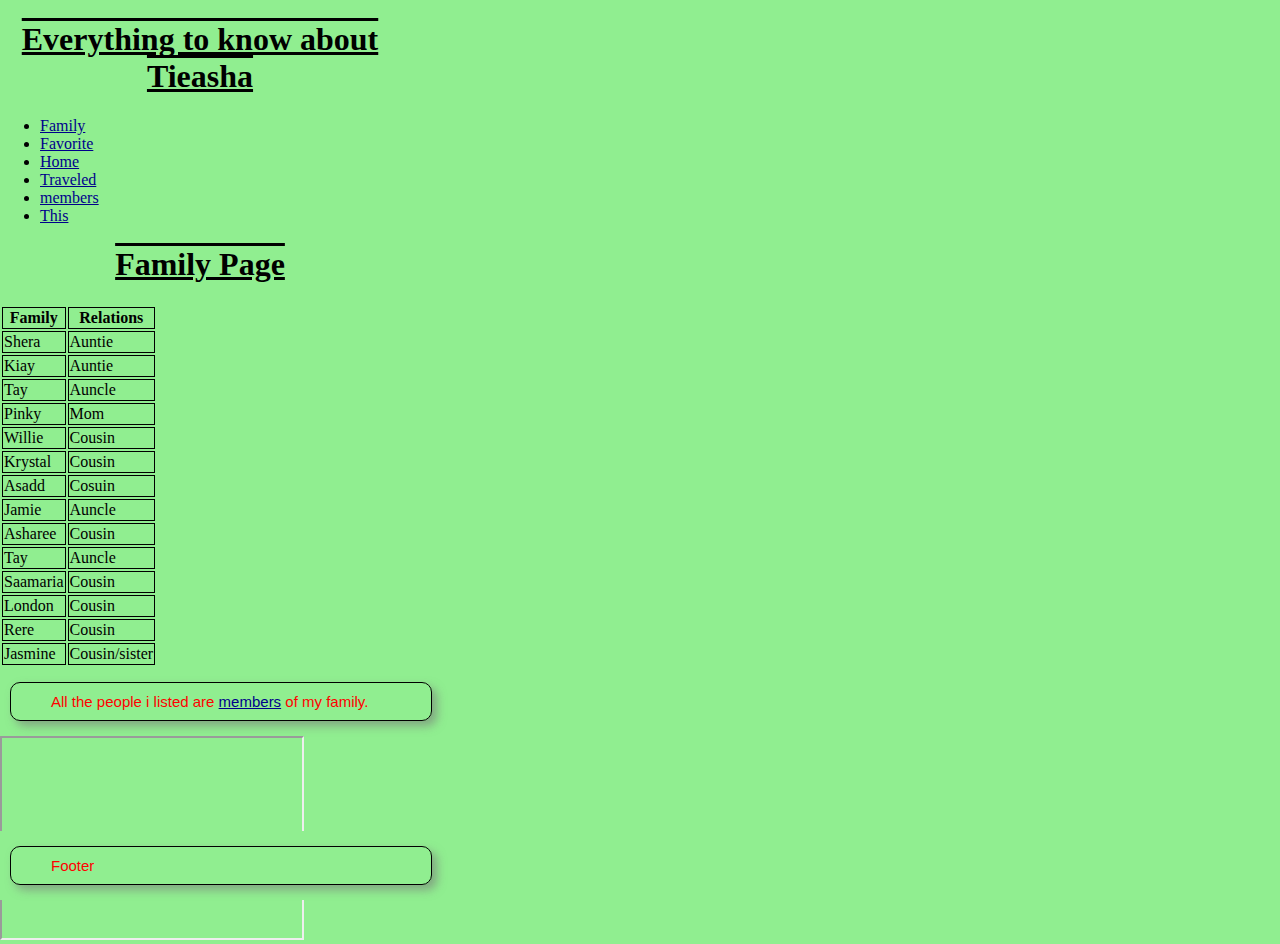
<file: family.html>
<!DOCTYPE html>
<html>
  <head>
    <style>
      .footer {
        position: fixed;
        left:-10;
        bottom: 0;
        width: 100%;
        background-color: lightgreen;
        color: white;
        text-align:center;
      }
    </style>
     <meta name="description" content="All about Tieasha"/>
     <meta name="Keywords" content="Family,members,this,traveled,home,favorite"/>
    <meta name="viewport" content="width=device-width, initial-scale=1"/>
     <meta charset="UTF-8"/>
    <title>Everything to know about Tieasha's Family</title>
    <link rel="stylesheet" href="main.css" />
  </head>
  <body style="background-color:lightgreen;">
    <header>
      <h1>
        Everything to know about Tieasha
      </h1>
      <nav>
        <ul>
          <li><a href="family.html">Family</a></li>
          <li><a href="favorite.html">Favorite</a></li>
          <li><a href="index.html">Home</a></li>
          <li><a href="traveled.html">Traveled</a></li>
          <li><a href="members.html">members</a></li>
           <li><a href="This.html">This</a></li>
        </ul>
      </nav>
    </header>
    <div class="header">
      <h1>
        Family Page
      </h1>
    </div>
    <table>
      <tr>
        <th>Family</th>
        <th>Relations</th>
      </tr>
      <tr>
        <td>Shera</td>
        <td>Auntie</td>
      </tr>
      <tr>
        <td>Kiay</td>
        <td>Auntie</td>
      </tr>
      <tr>
        <td>Tay</td>
        <td>Auncle</td>
      </tr>
      <tr>
        <td>Pinky</td>
        <td>Mom</td>
      </tr>
      <tr>
        <td>Willie</td>
        <td>Cousin</td>
      </tr>
      <tr>
        <td>Krystal</td>
        <td>Cousin</td>
      </tr>
      <tr>
        <td>Asadd</td>
        <td>Cosuin</td>
      </tr>
      <tr>
        <td>Jamie</td>
        <td>Auncle</td>
      </tr>
      <tr>
        <td>Asharee</td>
        <td>Cousin</td>
      </tr>
      <tr>
        <td>Tay</td>
        <td>Auncle</td>
      </tr>
      <tr>
        <td>Saamaria</td>
        <td>Cousin</td>
      </tr>
      <tr>
        <td>London</td>
        <td>Cousin</td>
      </tr>
      <tr>
        <td>Rere</td>
        <td>Cousin</td>
      </tr>
      <tr>
        <td>Jasmine</td>
        <td>Cousin/sister</td>
      </tr>
    </table>

    <p>
      All the people i listed are <a href="members.html">members</a> of my
      family.
    </p>
  </body>
  <footer class="footer">
    <p>Footer</p>
  </footer>
  <iframe
    src="https://cdn.glitch.com/8b5de3b0-79c5-43c8-b052-91b2a15f6a51%2Fpuppy-dog-pup-dog-o-toby-shepherd-shetland-cute-adorable-domesticated-young-puppy-thumbnail.jpg?v=1606254019442"
    height="200"
    width="300"
    title="Iframe"
  ></iframe>
</html>
</file>
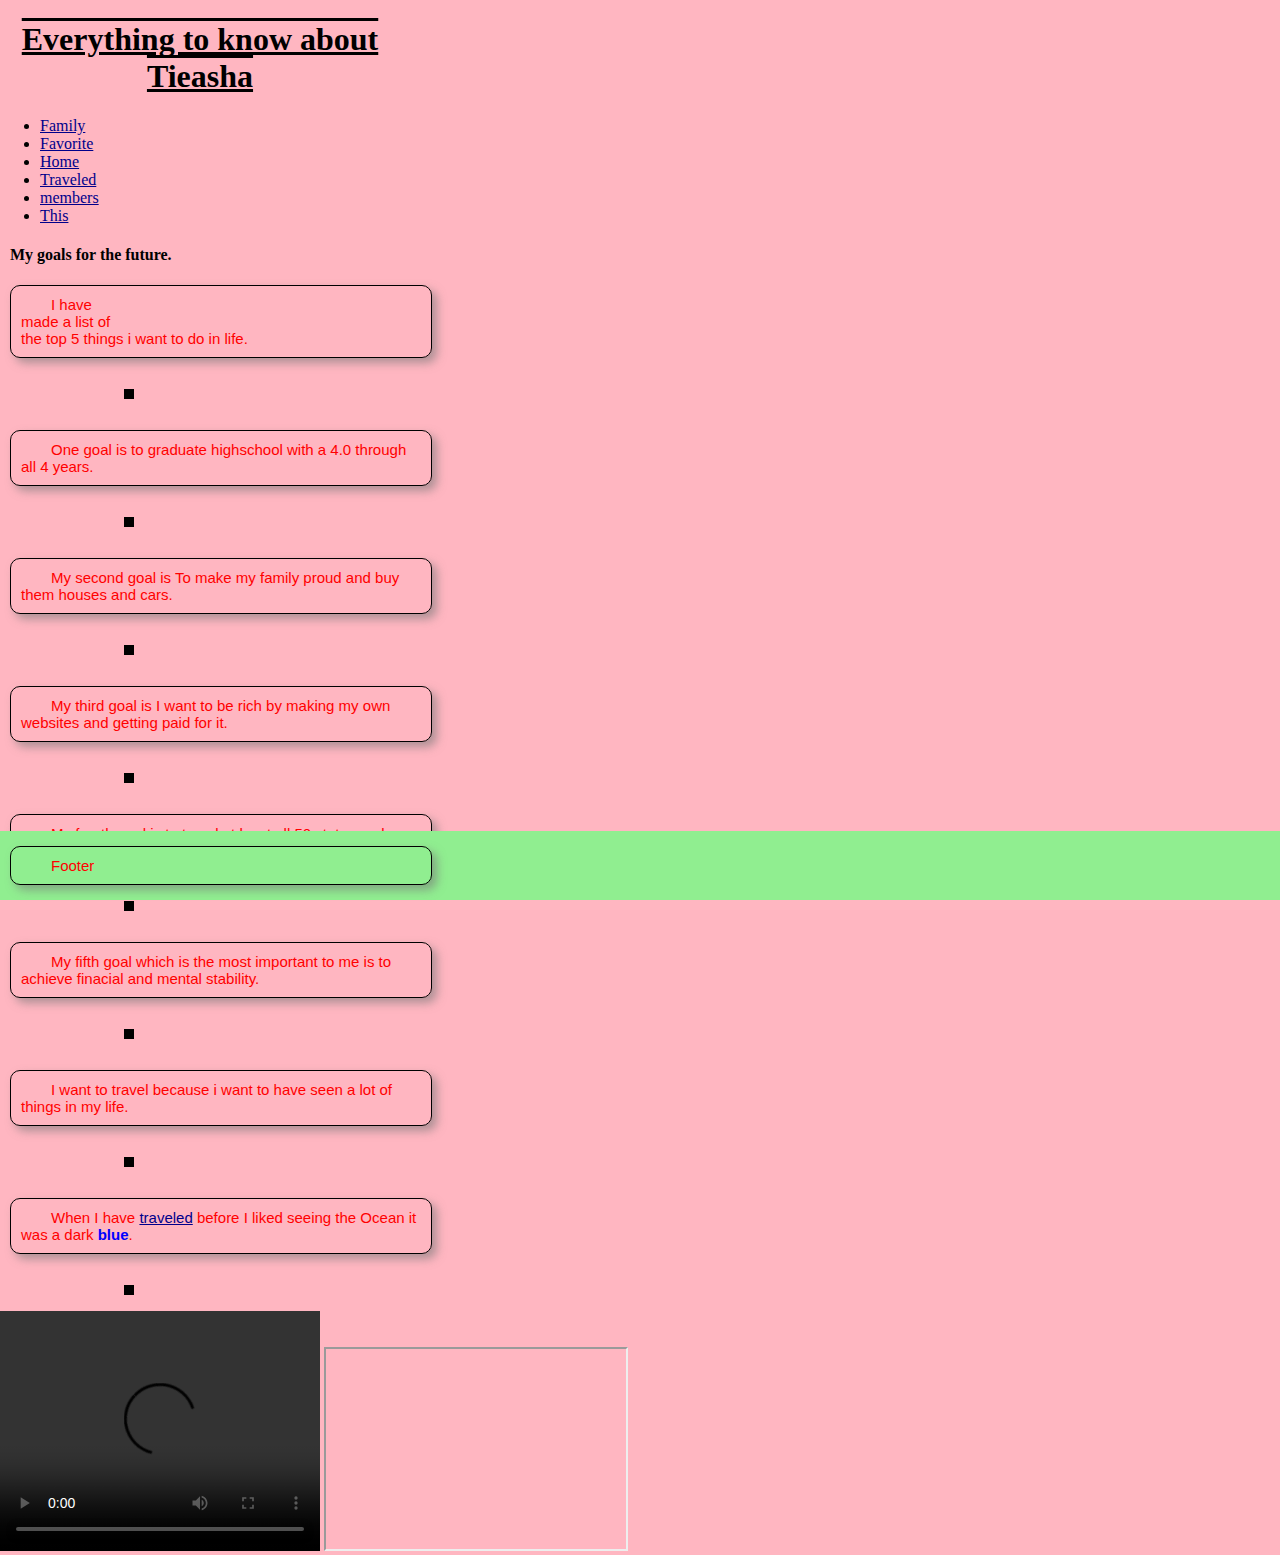
<file: favorite.html>
<!DOCTYPE html>
<html>
  <head>
     <style>
    .footer {
      position: fixed;
      left: -10;
      bottom: 0;
      width: 100%;
      background-color: lightgreen;
      color: white;
      text-align: center;
    }
    </style>
     <meta name="description" content="All about Tieasha"/>
     <meta name="Keywords" content="Family,members,this,traveled,home,favorite"/>
    <meta name="viewport" content="width=device-width, initial-scale=1"/>
     <meta charset="UTF-8"/>
    <title>Everything to know about Tieasha</title>
    <link rel="stylesheet" href="main.css" />
  </head>
  <body>
     <header>
      <h1>
        Everything to know about Tieasha
      </h1>
      <nav>
        <ul>
          <li><a href="family.html">Family</a></li>
          <li><a href="favorite.html">Favorite</a></li>
          <li><a href="index.html">Home</a></li>
          <li><a href="traveled.html">Traveled</a></li>
          <li><a href="members.html">members</a></li>
           <li><a href="This.html">This</a></li>
        </ul>
      </nav>
    </header>
  <aside>
    <h4>
      My goals for the future.
    </h4>
    <p>
      I have <br />made a list of <br />the top 5 things i want to do in life.
    </p>
  </aside>
  <div class="psep" style="padding-top:1em">
    <svg width="22" height="22">
      <rect
        x="10"
        y="0"
        width="10"
        height="10"
        fill="rgb(255, 255, 255)."
      ></rect>
    </svg>
  </div>
  <p>
    One goal is to graduate highschool with a 4.0 through all 4 years.
  </p>
  <div class="psep" style="padding-top:1em">
    <svg width="22" height="22">
      <rect
        x="10"
        y="0"
        width="10"
        height="10"
        fill="rgb(255, 255, 255)."
      ></rect>
    </svg>
  </div>
  <p>
    My second goal is To make my family proud and buy them houses and cars.
  </p>
  <div class="psep" style="padding-top:1em">
    <svg width="22" height="22">
      <rect
        x="10"
        y="0"
        width="10"
        height="10"
        fill="rgb(255, 255, 255)."
      ></rect>
    </svg>
  </div>
  <p>
    My third goal is I want to be rich by making my own websites and getting
    paid for it.
  </p>
  <div class="psep" style="padding-top:1em">
    <svg width="22" height="22">
      <rect
        x="10"
        y="0"
        width="10"
        height="10"
        fill="rgb(255, 255, 255)."
      ></rect>
    </svg>
  </div>
  <p>
    My fourth goal is to travel at least all 50 states and more than 10
    countries.
  </p>
  <div class="psep" style="padding-top:1em">
    <svg width="22" height="22">
      <rect
        x="10"
        y="0"
        width="10"
        height="10"
        fill="rgb(255, 255, 255)."
      ></rect>
    </svg>
  </div>
  <p>
    My fifth goal which is the most important to me is to achieve finacial and
    mental stability.
  </p>
  <div class="psep" style="padding-top:1em">
    <svg width="22" height="22">
      <rect
        x="10"
        y="0"
        width="10"
        height="10"
        fill="rgb(255, 255, 255)."
      ></rect>
    </svg>
  </div>
  <p>
    I want to travel because i want to have seen a lot of things in my life.
  </p>
  <div class="psep" style="padding-top:1em">
    <svg width="22" height="22">
      <rect
        x="10"
        y="0"
        width="10"
        height="10"
        fill="rgb(255, 255, 255)."
      ></rect>
    </svg>
  </div>
  <p>
    When I have <a href="traveled.html">traveled</a> before I liked seeing the
    Ocean it was a dark <span style="color:blue;font-weight:bold">blue</span>.
  </p>
  <div class="psep" style="padding-top:1em">
    <svg width="22" height="22">
      <rect
        x="10"
        y="0"
        width="10"
        height="10"
        fill="rgb(255, 255, 255)."
      ></rect>
    </svg>
  </div>
  <video width="320" height="240" controls>
    <source
      src="https://cdn.glitch.com/98a56cd6-45f4-4f1b-ad9e-bd152667d302%2Fmixkit-cute-puppy-on-the-grass-19877-medium.mp4?v=1606246159624"
      type="video/mp4"
    />
    <track
      src="puppy.vtt"
      kind="captions"
      srclang="en"
      label="English"
      default />
  </video>
  <footer class="footer">
    <p>Footer</p>
  </footer>
  <iframe
    src="https://cdn.glitch.com/8b5de3b0-79c5-43c8-b052-91b2a15f6a51%2Fpuppy-dog-pup-dog-o-toby-shepherd-shetland-cute-adorable-domesticated-young-puppy-thumbnail.jpg?v=1606254019442"
    height="200"
    width="300"
    title="Iframe"
  ></iframe>
  </body>
</html>
</file>
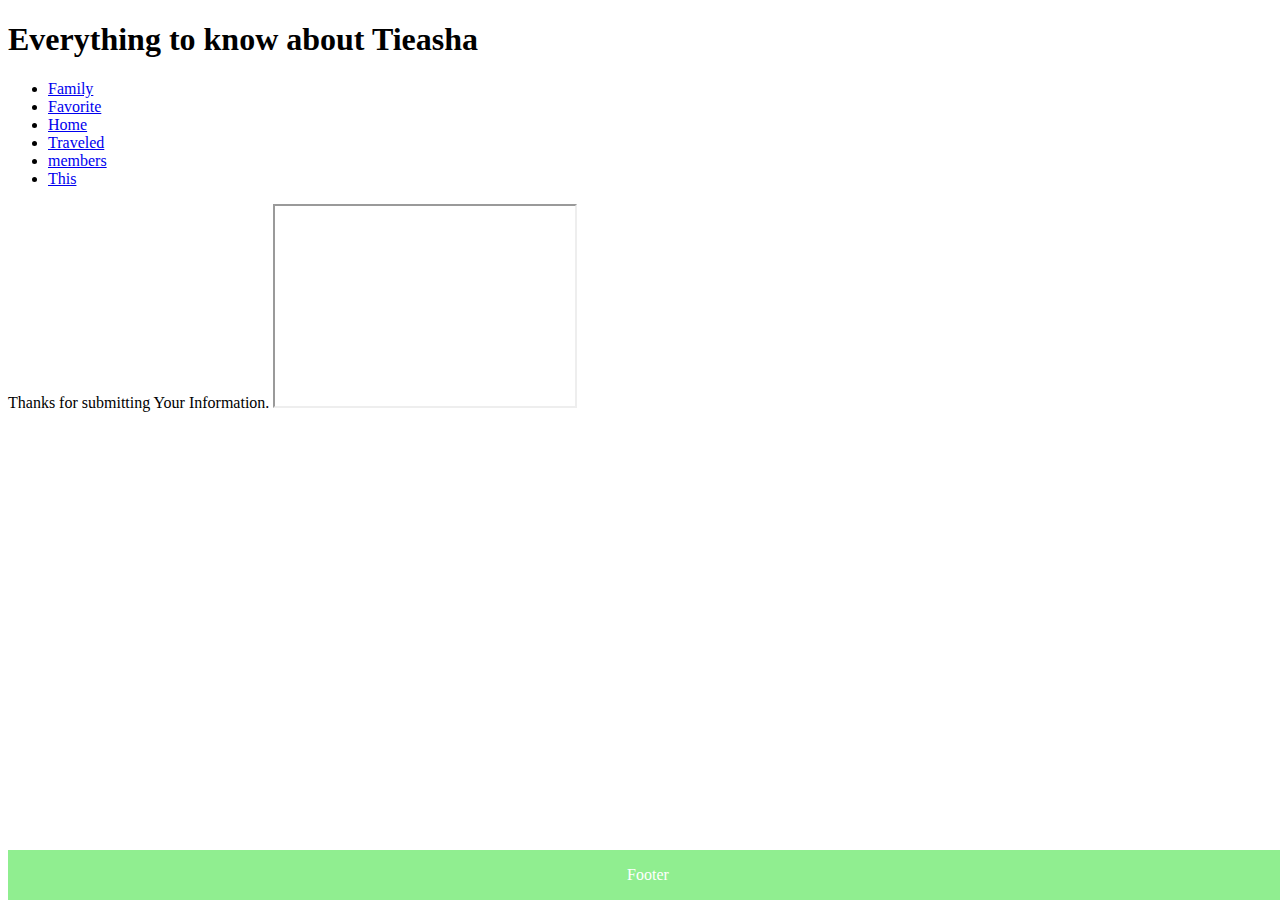
<file: thanksforsubmitting.html>
<!DOCTYPE html>
<html lang="en">
  <head>
    <style>
      .footer {
        position: fixed;
        left:-10;
        bottom: 0;
        width: 100%;
        background-color: lightgreen;
        color: white;
        text-align:center;
      }
    </style>
     <meta name="description" content="All about Tieasha"/>
     <meta name="Keywords" content="Family,members,this,traveled,home,favorite"/>
    <meta name="viewport" content="width=device-width, initial-scale=1"/>
     <meta charset="UTF-8"/>
    <title>Submission</title>
  </head>
  <body>
     <header>
      <h1>
        Everything to know about Tieasha
      </h1>
      <nav>
        <ul>
          <li><a href="family.html">Family</a></li>
          <li><a href="favorite.html">Favorite</a></li>
          <li><a href="index.html">Home</a></li>
          <li><a href="traveled.html">Traveled</a></li>
          <li><a href="members.html">members</a></li>
          <li><a href="This.html">This</a></li>
        </ul>
      </nav>
    </header>
    Thanks for submitting Your Information.
  </body>
    <style>
    .footer {
      position: fixed;
      left: 10;
      bottom: 0;
      width: 100%;
      background-color: lightgreen;
      color: white;
      text-align: center;
    }
  </style>
  <footer class="footer">
    <p>Footer</p>
  </footer>
  <iframe
    src="https://cdn.glitch.com/8b5de3b0-79c5-43c8-b052-91b2a15f6a51%2Fpuppy-dog-pup-dog-o-toby-shepherd-shetland-cute-adorable-domesticated-young-puppy-thumbnail.jpg?v=1606254019442"
    height="200"
    width="300"
    title="Iframe"
  ></iframe>
</html>
</file>
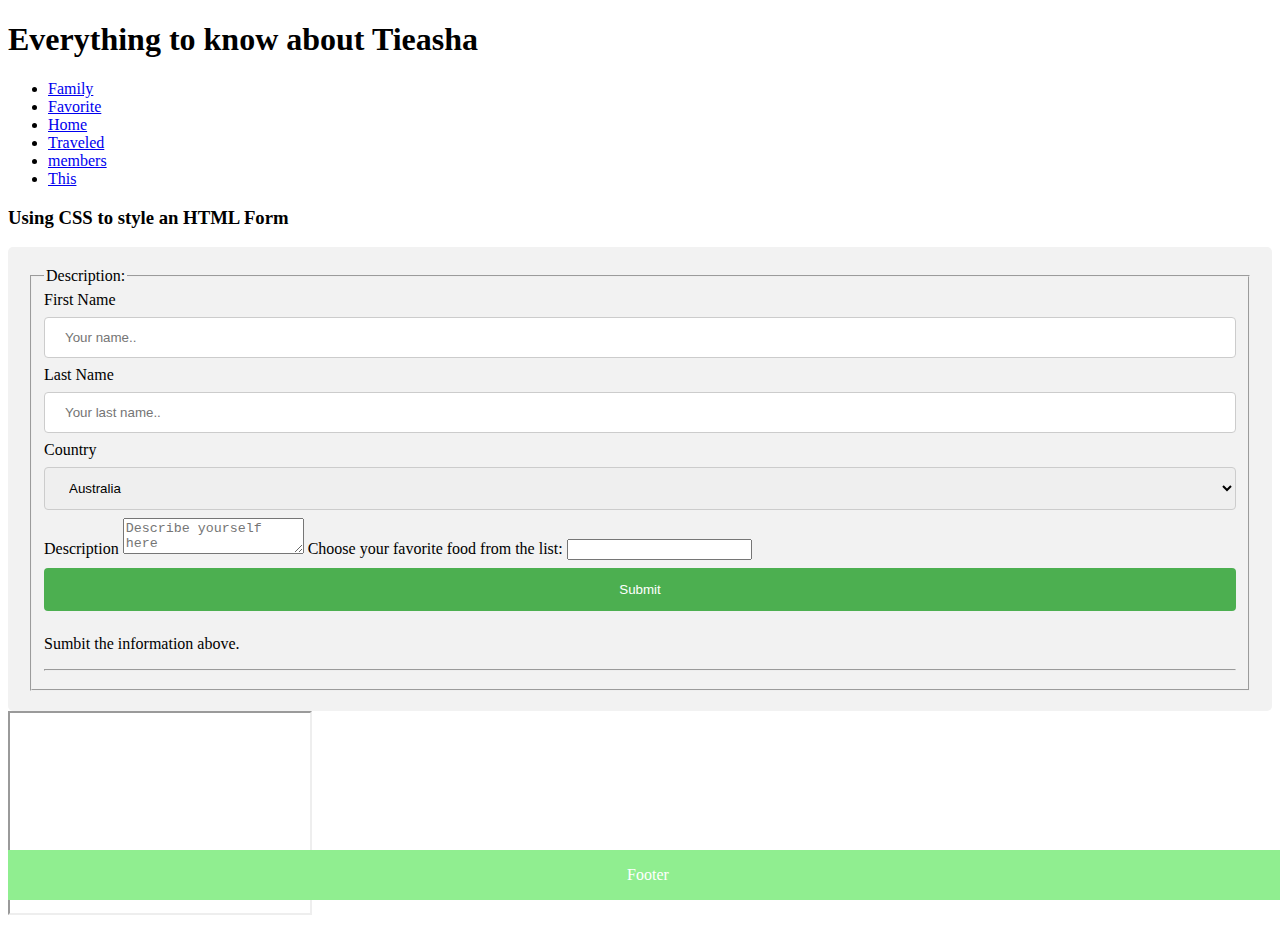
<file: This.html>
<!DOCTYPE html>
<html lang="en">
  <head>
    <style>
      .footer {
        position: fixed;
        left:-10;
        bottom: 0;
        width: 100%;
        background-color: lightgreen;
        color: white;
        text-align:center;
      }
    </style>
     <meta name="description" content="All about Tieasha"/>
     <meta name="Keywords" content="Family,members,this,traveled,home,favorite"/>
    <meta name="viewport" content="width=device-width, initial-scale=1"/>
     <meta charset="UTF-8"/>
    <style>
      input[type="text"],
      select {
        width: 100%;
        padding: 12px 20px;
        margin: 8px 0;
        display: inline-block;
        border: 1px solid #ccc;
        border-radius: 4px;
        box-sizing: border-box;
      }

      input[type="submit"] {
        width: 100%;
        background-color: #4CAF50;
        color: white;
        padding: 14px 20px;
        margin: 8px 0;
        border: none;
        border-radius: 4px;
        cursor: pointer;
      }

      input[type="submit"]:hover {
        background-color: #45a049;
      }

      div {
        border-radius: 5px;
        background-color: #f2f2f2;
        padding: 20px;
      }
    </style>
  </head>
  <body>
     <header>
      <h1>
        Everything to know about Tieasha
      </h1>
      <nav>
        <ul>
          <li><a href="family.html">Family</a></li>
          <li><a href="favorite.html">Favorite</a></li>
          <li><a href="index.html">Home</a></li>
          <li><a href="traveled.html">Traveled</a></li>
          <li><a href="members.html">members</a></li>
           <li><a href="This.html">This</a></li>
        </ul>
      </nav>
    </header>
    <h3>Using CSS to style an HTML Form</h3>

    <div>
      <fieldset>
  <legend>Description:</legend>
      <form action="thanksforsubmitting.html" method="get">
        <label for="fname">First Name</label>
        <input
          type="text"
          id="fname"
          name="firstname"
          placeholder="Your name.."
        />
        <label for="lname">Last Name</label>
        <input
          type="text"
          id="lname"
          name="lastname"
          placeholder="Your last name.."
        />

        <label for="country">Country</label>
        <select id="country" name="country">
          <option value="australia">Australia</option>
          <option value="canada">Canada</option>
          <option value="usa">USA</option>
        </select>
        <label for="Description">Description</label>
<textarea id="Description" placeholder="Describe yourself here"></textarea>
         <label for="Food">Choose your favorite food from the list:</label>
  <input list="Foods" name="Food" id="Food">
  <datalist id="Foods">
    <option value="Wings"/>
    <option value="Taco"/>
    <option value="Pasta"/>
    <option value="Pizza"/>
    <option value="Hot Chips"/>
  </datalist>
        <input type="submit" value="Submit" />
      </form>
      <p>
        Sumbit the information above.
      </p>
      <hr>
           </fieldset>
    </div>
  </body>
  <footer class="footer">
    <p>Footer</p>
  </footer>
  <iframe
    src="https://cdn.glitch.com/8b5de3b0-79c5-43c8-b052-91b2a15f6a51%2Fpuppy-dog-pup-dog-o-toby-shepherd-shetland-cute-adorable-domesticated-young-puppy-thumbnail.jpg?v=1606254019442"
    height="200"
    width="300"
    title="Iframe"
  ></iframe>
</html>
</file>
<file: main.css>
@import url("https://fonts.googleapis.com/css2?family=Open+Sans:ital,wght@1,800&display=swap");
td,
th {
  border: solid 1px;
}
body {
  background-color: lightpink;
  font-family: "Times new roman", serif; 

}
p {
  text-indent: 2em;
  font-weight: 900;
  font-family: Arial, Sans-serif;
  color: #FF0000;
  font-size: 15px;
  padding: 10px;
  border-radius: 10px;
  box-shadow: 5px 5px 10px rgba(120, 120, 120, 0.6);
  margin-right: 80px;
  margin-left:10px;
  border-color: rgb(0, 255, 127);
  border-width: medium;
  overflow: visible;
  font: 15px Arial, sans-serif;
  height: auto;
  border: 1px solid black;
  width: 400px;
  font-style: normal;
  text-align: left;
}
/* This is for the background color for the intro paragraph*/
#intro {
  background-color: yellow; 
}
.psep {
  text-align: center;
  width: 250px;
}
.left-pic {
  float: left;
  display: inline-block;
}
a:hover {
  background-color: red;
}
a:active {
  color: purple;
}
a:visited {
  color: black;
}
a:link {
  color: Darkblue;
}
h1{
   text-decoration: underline overline;
  max-width:400px;
  text-align:center;
}
html,body{
  margin:0;
  padding:0;
}
h4{
  margin-left:10px;
}
@media only screen and (max-width: 600px) {
  body {
    background-color: white;
    width:600px
  }
}
@media only screen and (min-width:50em){.hmBpsa{padding-top:31px;}}
</file>
